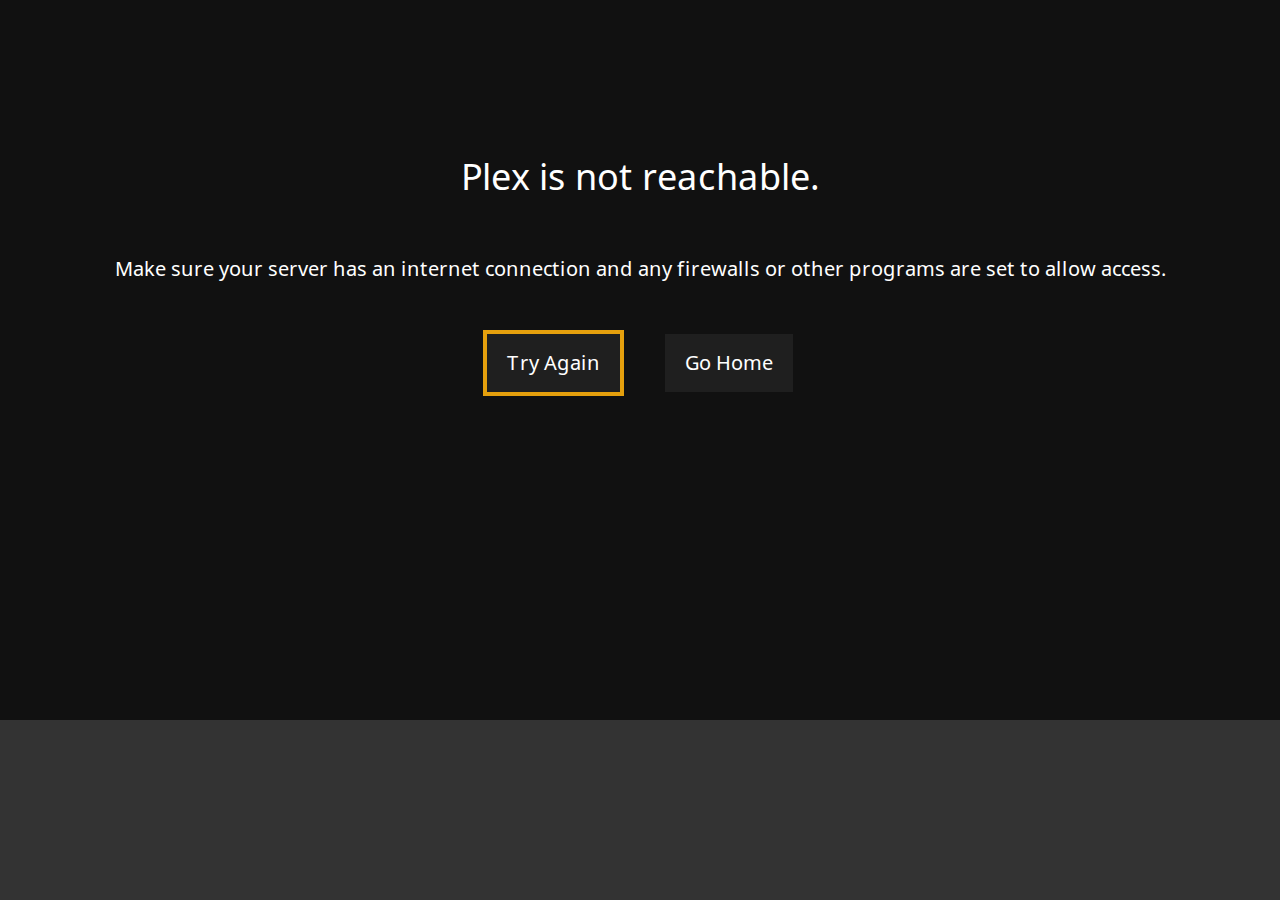
<file: demo/build-nota/index.html>
<!DOCTYPE html>
<!--
   =======   ==
  /==////== /==
  /==   /== /==   =====   ==   ==
  /=======  /==  ==///== //== ==
  /==////   /== /=======  //===
  /==       /== /==////    ==/==
  /==       === //======  == //==
  //       ///  //////  //   //

  Credits
   * Glyphicons - http://glyphicons.com
-->
<html lang="en">

<head>
  <title>Plex</title>

  <meta charset="utf-8">

  <link rel="stylesheet" href="css/main-tv.css?hash=4103cac">
</head>

<body>
  <div class="TVApp"></div>
  <div class="FocusCursor" style="display: none;"></div>
  <div class="LoadingIndicator splash"></div>

  <script>
    window.PLEXWEB = { hosted: false, colorizeLog: false, devmode: true };
  </script>

  <script id="plex-script" src="js/plex.js?hash=4103cac&version=2.1.12"></script>
</body>

</html>
</file>
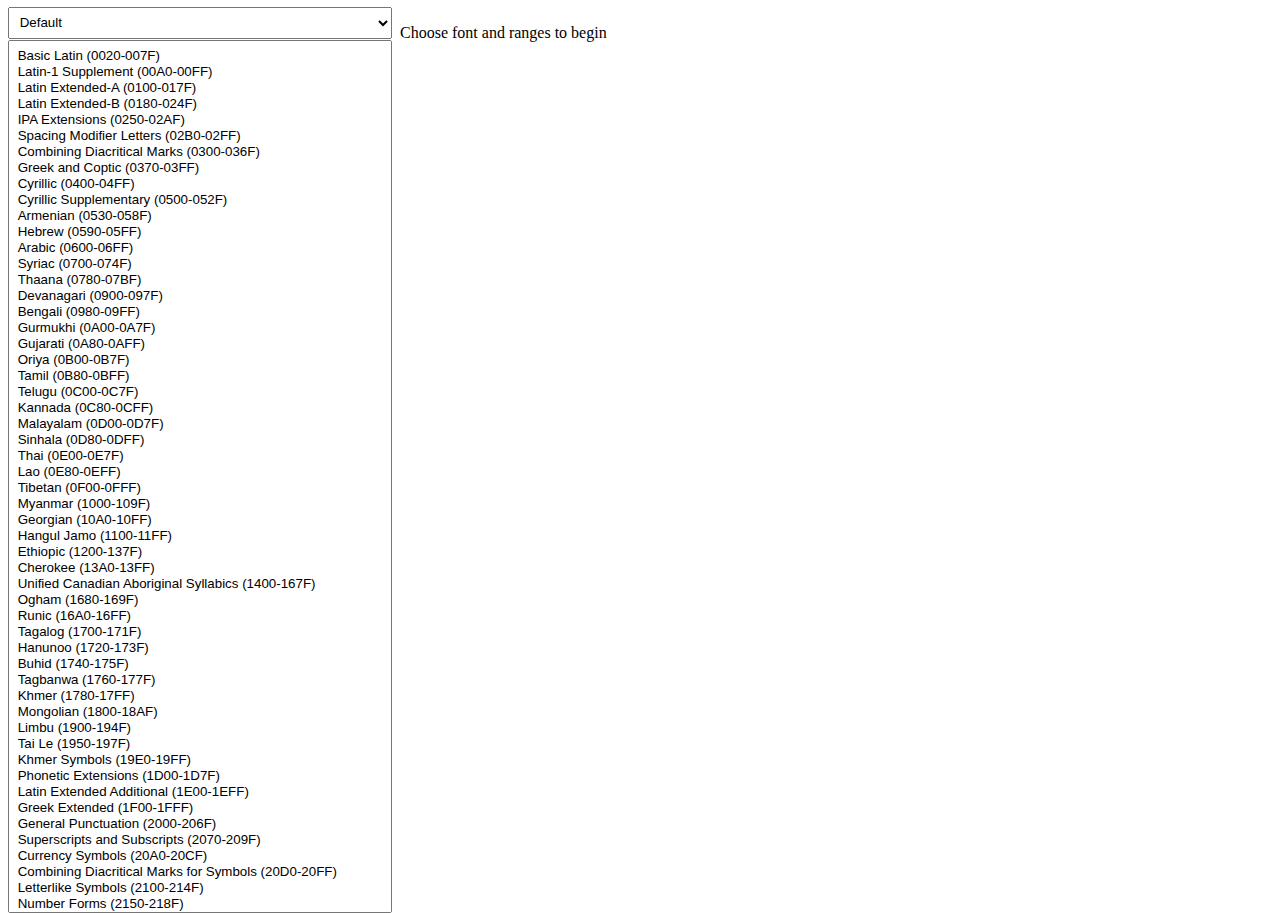
<file: prototypes/font-charsets/viewer/index.html>
<!doctype html>
<html>
<head>
  <meta charset="utf-8">
  <title>Font Viewer</title>
  <style type="text/css">

  @font-face {
    font-family: Plex;
    src: url("fonts/PlexFont-Regular.woff") format("woff");
    font-weight: normal;
    font-style: normal;
  }

  @font-face {
    font-family: ArialUnicode;
    src: url("fonts/arialuni.woff") format("woff");
    font-weight: normal;
    font-style: normal;
  }

  @font-face {
    font-family: OpenSans;
    src: url("fonts/opensans-regular-webfont.woff") format("woff");
    font-weight: normal;
    font-style: normal;
  }

  * {
    box-sizing: border-box;
  }

  h1 {
    margin-top:0;
  }

  ol {
    list-style:none;
    padding: 0;
  }
  li {
    padding: 5px;
    text-align:center;
    display:inline-block;
    width: 3em;
  }

  body {
    height: 100%;
    padding: 0em;
  }

  select {
    position:absolute;
    top:.5em;
    width:30%;
    padding: .5em;
  }

  select[multiple] {
    height: 97%;
    top:3em;
  }

  div {
    left: 30%;
    width:70%;
    position:absolute;
    height: 100%;
    overflow:scroll;
    padding: 1em;
  }

  </style>
</head>

<body>
  <select id="fonts">
    <option value="">Default</option>
    <option value="serif">Generic serif</option>
    <option value="sans-serif">Generic sans-serif</option>
    <option value="Plex">@font-face: Plex</option>
    <option value="ArialUnicode">@font-face: ArialUnicode</option>
    <option value="OpenSans">@font-face: OpenSans</option>
    <!-- <option value=""></option> -->
  </select>
  <select id="ranges" multiple="multiple"></select>
  <div id="output">Choose font and ranges to begin</div>

<script src="lib/UnicodeRange.js"></script>
<script src="lib/UnicodeRanges.js"></script>
<script>

  function onfamilychange(e) {
    output.style.fontFamily = e.target.value;
  }

  function onrangeschange(e) {
    var selected = [].reduce.call(
      e.target.options,
      function (acc, option) {
        if (option.selected) {
          acc.push(option.value);
        }
        return acc;
      },
      []
    );

    render(selected);
  }

  function render(rangeNames) {
    var frag = document.createDocumentFragment();
    var titleTemplate = document.createElement('h1');
    var listTemplate = document.createElement('ol');
    var itemTemplate = document.createElement('li');

    UnicodeRanges.
      // No reduce() method yet...
      find(function (range) {
        return rangeNames.indexOf(range.name) > -1;
      }).
      forEach(function (range) {
        var title = titleTemplate.cloneNode(false);
        var list = listTemplate.cloneNode(false);

        range.forEach(function (hex) {
          var item = itemTemplate.cloneNode(false);
          item.innerHTML = '&#x' + hex + '<br />' + hex;

          list.appendChild(item);
        });

        title.innerHTML = range.name + ' (' + list.children.length + ')';
        frag.appendChild(title);
        frag.appendChild(list);
      }
    );

    if (output.hasChildNodes()) {
      output.parentNode.replaceChild(output.cloneNode(false), output);
    }

    output.appendChild(frag);
  }

  // Build the range select ----------------------------------------------------

  var select = document.getElementById('ranges');

  select.appendChild(
    UnicodeRanges.reduce(function (frag, range) {
      var option = document.createElement('option');
      option.value = range.name;
      option.text = range.name + ' (' + range.start + '-' + range.end + ')';
      frag.appendChild(option);
      return frag;
    }, document.createDocumentFragment())
  );

  select.onchange = onrangeschange;
  fonts.onchange = onfamilychange;

</script>
</body>
</html>
</file>
